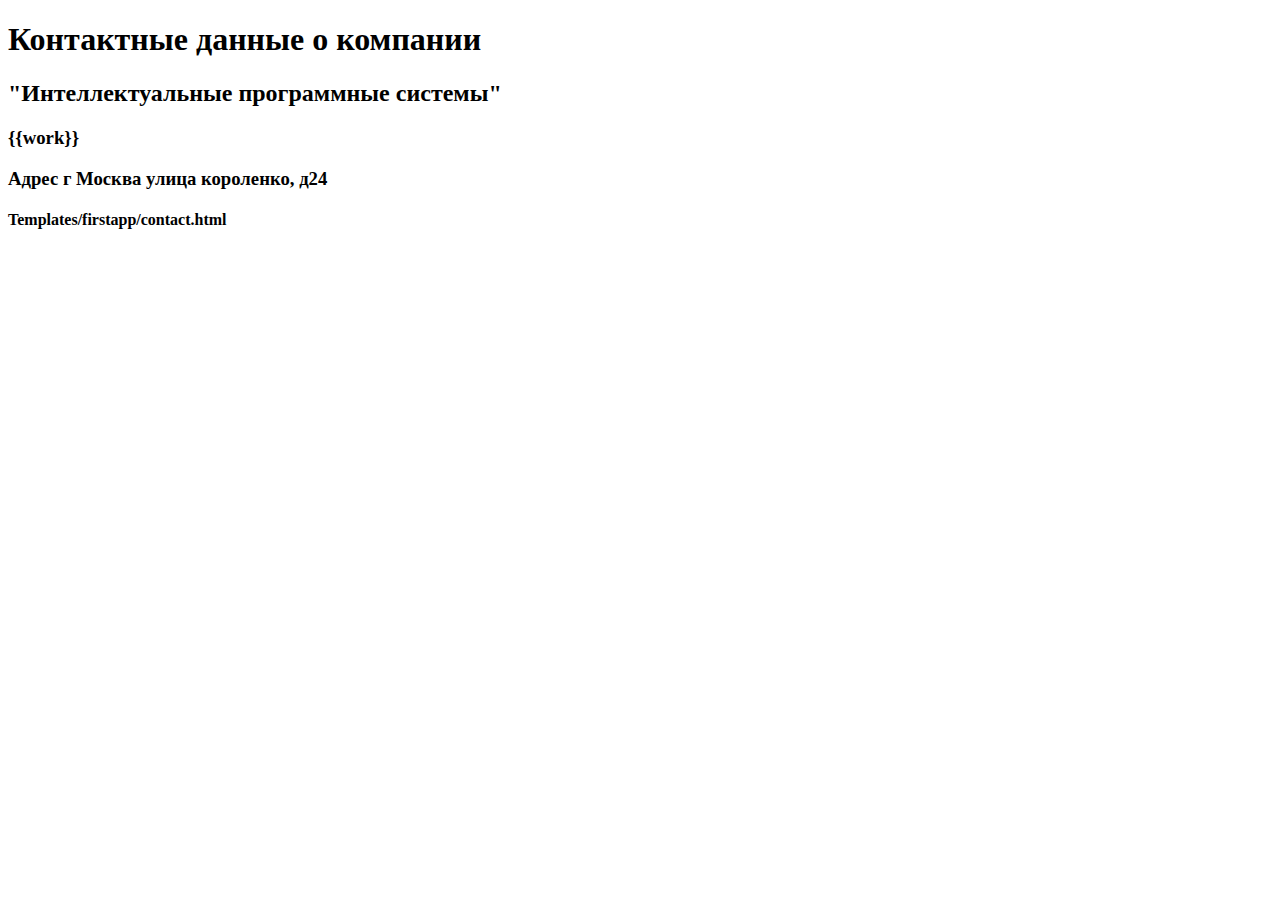
<file: hello/templates/firstapp/contact.html>
<!DOCTYPE html>
<html lang="en">
<head>
    <meta charset="UTF-8">
    <title>Привет Django</title>
</head>
<body>
<h1>Контактные данные о компании</h1>
<h2>"Интеллектуальные программные системы" </h2>
<h3>{{work}}</h3>
<h3>Адрес г Москва улица короленко, д24</h3>
<h4>Templates/firstapp/contact.html</h4>
</body>
</html>
</file>
